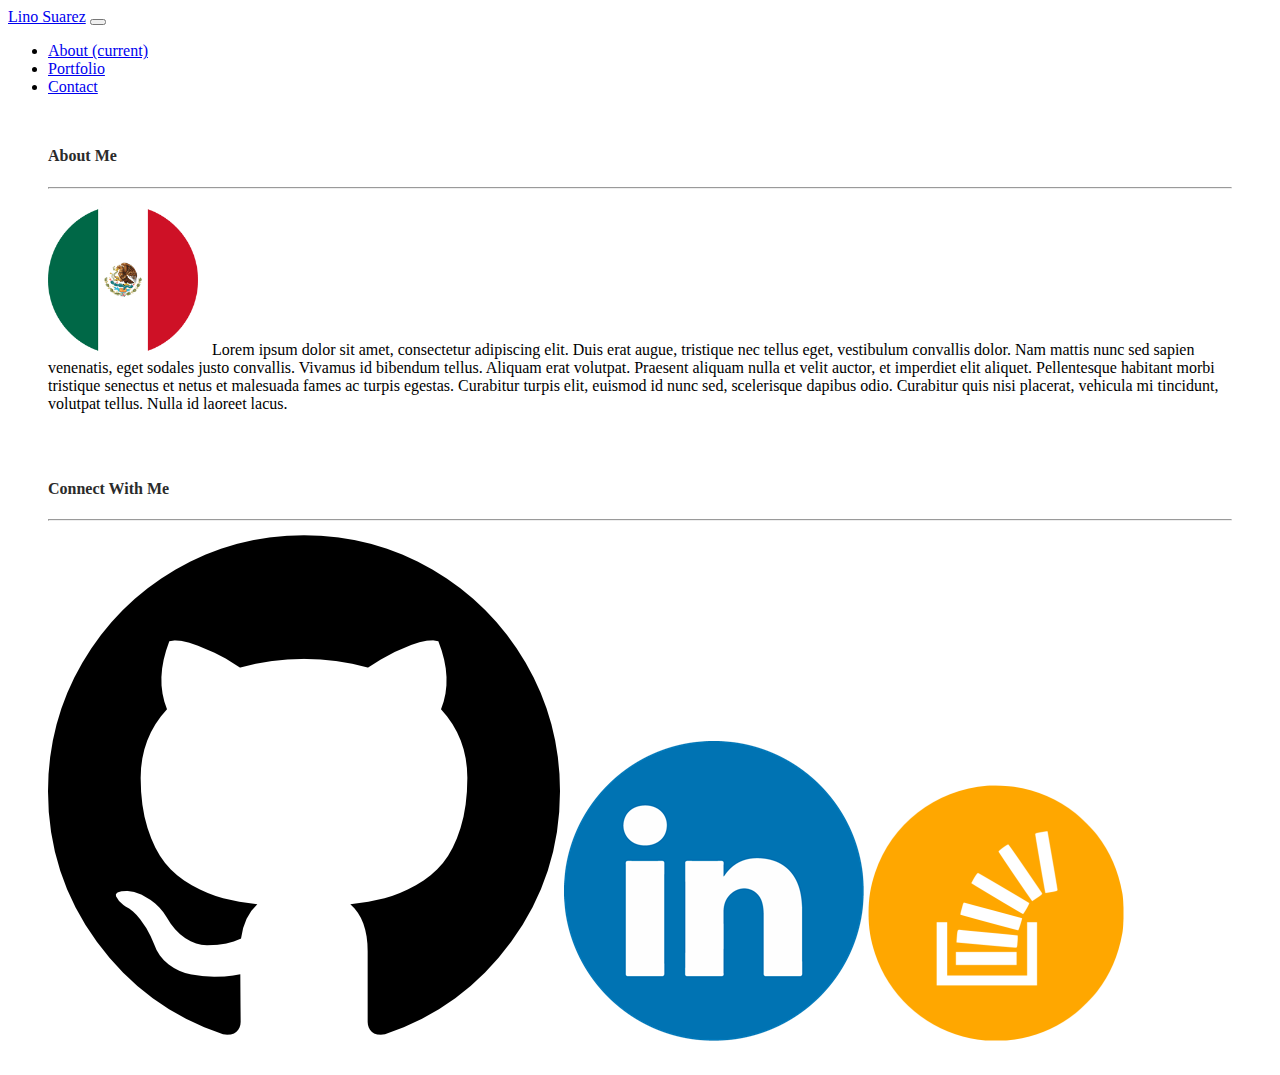
<file: index.html>
<!doctype html>
<html lang="en">
  <head>
    <title>Lino Suarez</title>
    <!-- Required meta tags -->
    <meta charset="utf-8">
    <meta name="viewport" content="width=device-width, initial-scale=1, shrink-to-fit=no">

    <!-- Bootstrap CSS -->
    <link rel="stylesheet" href="https://maxcdn.bootstrapcdn.com/bootstrap/4.0.0-beta.2/css/bootstrap.min.css" integrity="sha384-PsH8R72JQ3SOdhVi3uxftmaW6Vc51MKb0q5P2rRUpPvrszuE4W1povHYgTpBfshb" crossorigin="anonymous">
    
    <link rel="stylesheet" href="https://bootswatch.com/cyborg/bootstrap.css">
    <link rel="stylesheet" href="style.css">
</head>
  <body>
    <nav class="navbar navbar-expand-lg navbar-light bg-light">
        <a class="navbar-brand" href="#">Lino Suarez</a>
        <button class="navbar-toggler" type="button" data-toggle="collapse" data-target="#navbarSupportedContent" aria-controls="navbarSupportedContent" aria-expanded="false" aria-label="Toggle navigation">
          <span class="navbar-toggler-icon"></span>
        </button>
      
        <div class="collapse navbar-collapse" id="navbarSupportedContent">
                <ul class="navbar-nav ml-auto">
                    <li class="nav-item active">
                        <a class="nav-link" href="index.html">About <span class="sr-only">(current)</span></a>
                    </li>
                    <li class="nav-item">
                        <a class="nav-link" href="portfolio.html">Portfolio </a>
                    </li>
                    <li class="nav-item">
                        <a class="nav-link" href="contact.html">Contact </a>
                    </li>
                </ul>
        </div>
      </nav>
      <div class="row main">
    <div class="card col-sm-6 classWithPad">
            <div class="card-block">
              <h4 class="card-title">About Me</h4>
              
                <hr>
                <p><img class="float-left img-mxn" src="img/mxn.png" width="150" height="150"> Lorem ipsum dolor sit amet, consectetur adipiscing elit. Duis erat augue, tristique nec tellus eget, vestibulum convallis dolor. Nam mattis nunc sed sapien venenatis, eget sodales justo convallis.
                    Vivamus id bibendum tellus. Aliquam erat volutpat. Praesent aliquam nulla et velit auctor, et imperdiet elit aliquet.
                    Pellentesque habitant morbi tristique senectus et netus et malesuada fames ac turpis egestas. Curabitur turpis elit, euismod id nunc sed, scelerisque dapibus odio. Curabitur quis nisi placerat, vehicula mi tincidunt, volutpat tellus. Nulla id laoreet lacus.</p>
            </div>
    </div>
    <div class="card col-sm-5 classWithPad">
            <div class="card-block text-center">
                    <h4 class="card-title">Connect With Me</h4>
                    <hr>
                    <img src="img/github.png" class="col-md-3" alt="Cinque Terre" >
                    <img class="col-md-3" src="img/linkedin.png">
                    <img class="col-md-3" src="img/stack.png">
                  </div>
    </div>
</div>
    <!-- Optional JavaScript -->
    <!-- jQuery first, then Popper.js, then Bootstrap JS -->
    <script src="https://code.jquery.com/jquery-3.2.1.slim.min.js" integrity="sha384-KJ3o2DKtIkvYIK3UENzmM7KCkRr/rE9/Qpg6aAZGJwFDMVNA/GpGFF93hXpG5KkN" crossorigin="anonymous"></script>
    <script src="https://cdnjs.cloudflare.com/ajax/libs/popper.js/1.12.3/umd/popper.min.js" integrity="sha384-vFJXuSJphROIrBnz7yo7oB41mKfc8JzQZiCq4NCceLEaO4IHwicKwpJf9c9IpFgh" crossorigin="anonymous"></script>
    <script src="https://maxcdn.bootstrapcdn.com/bootstrap/4.0.0-beta.2/js/bootstrap.min.js" integrity="sha384-alpBpkh1PFOepccYVYDB4do5UnbKysX5WZXm3XxPqe5iKTfUKjNkCk9SaVuEZflJ" crossorigin="anonymous"></script>
  </body>
</html>
</file>
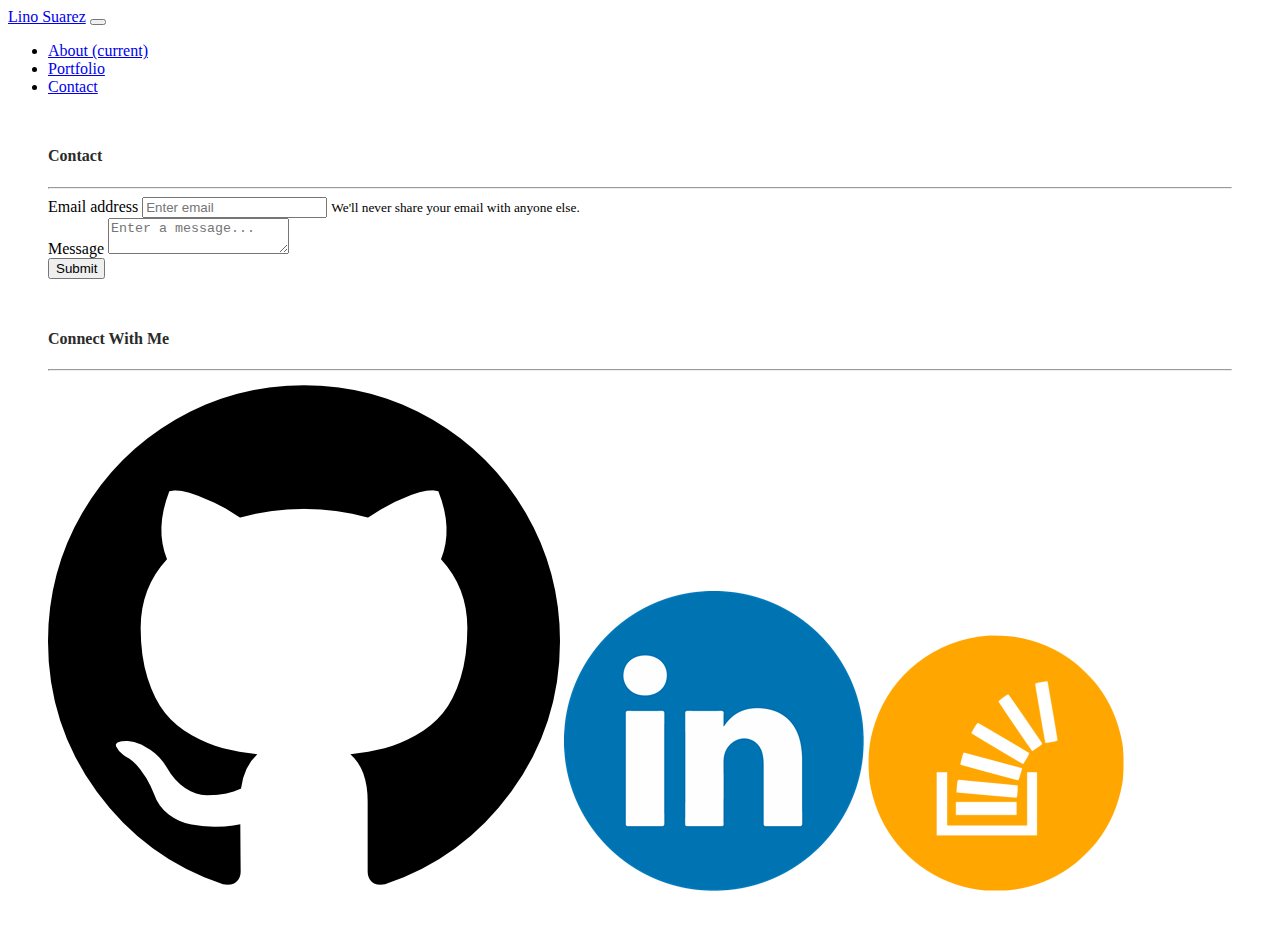
<file: contact.html>
<!doctype html>
<html lang="en">
  <head>
    <title>Lino Suarez</title>
    <!-- Required meta tags -->
    <meta charset="utf-8">
    <meta name="viewport" content="width=device-width, initial-scale=1, shrink-to-fit=no">

    <!-- Bootstrap CSS -->
    <link rel="stylesheet" href="https://maxcdn.bootstrapcdn.com/bootstrap/4.0.0-beta.2/css/bootstrap.min.css" integrity="sha384-PsH8R72JQ3SOdhVi3uxftmaW6Vc51MKb0q5P2rRUpPvrszuE4W1povHYgTpBfshb" crossorigin="anonymous">
    
    <link rel="stylesheet" href="https://bootswatch.com/cyborg/bootstrap.css">
    <link rel="stylesheet" href="style.css">
</head>
  <body>
    <nav class="navbar navbar-expand-lg navbar-light bg-light">
        <a class="navbar-brand" href="#">Lino Suarez</a>
        <button class="navbar-toggler" type="button" data-toggle="collapse" data-target="#navbarSupportedContent" aria-controls="navbarSupportedContent" aria-expanded="false" aria-label="Toggle navigation">
          <span class="navbar-toggler-icon"></span>
        </button>
      
        <div class="collapse navbar-collapse" id="navbarSupportedContent">
                <ul class="navbar-nav ml-auto">
                    <li class="nav-item active">
                        <a class="nav-link" href="index.html">About <span class="sr-only">(current)</span></a>
                    </li>
                    <li class="nav-item">
                        <a class="nav-link" href="portfolio.html">Portfolio </a>
                    </li>
                    <li class="nav-item">
                        <a class="nav-link" href="contact.html">Contact </a>
                    </li>
                </ul>
        </div>
      </nav>
      <div class="row main">
    <div class="card col-sm-6 classWithPad">
            <div class="card-block">
              <h4 class="card-title">Contact</h4>
              
                <hr>
                <form>
                        <div class="form-group">
                          <label for="exampleInputEmail1">Email address</label>
                          <input type="email" class="form-control" id="exampleInputEmail1" aria-describedby="emailHelp" placeholder="Enter email">
                          <small id="emailHelp" class="form-text text-muted">We'll never share your email with anyone else.</small>
                        </div>
                        <div class="form-group">
                          <label for="exampleInputPassword1">Message</label>
                          <textarea type="password" class="form-control" id="exampleInputPassword1" placeholder="Enter a message..."></textarea>
                        </div>
                        <button type="submit" class="btn btn-primary">Submit</button>
                      </form>
            </div>
    </div>
    <div class="card col-sm-5 classWithPad">
            <div class="card-block text-center">
                    <h4 class="card-title">Connect With Me</h4>
                    <hr>
                    <img src="img/github.png" class="col-md-3" alt="Cinque Terre" >
                    <img class="col-md-3" src="img/linkedin.png">
                    <img class="col-md-3" src="img/stack.png">
                  </div>
    </div>
</div>
    <!-- Optional JavaScript -->
    <!-- jQuery first, then Popper.js, then Bootstrap JS -->
    <script src="https://code.jquery.com/jquery-3.2.1.slim.min.js" integrity="sha384-KJ3o2DKtIkvYIK3UENzmM7KCkRr/rE9/Qpg6aAZGJwFDMVNA/GpGFF93hXpG5KkN" crossorigin="anonymous"></script>
    <script src="https://cdnjs.cloudflare.com/ajax/libs/popper.js/1.12.3/umd/popper.min.js" integrity="sha384-vFJXuSJphROIrBnz7yo7oB41mKfc8JzQZiCq4NCceLEaO4IHwicKwpJf9c9IpFgh" crossorigin="anonymous"></script>
    <script src="https://maxcdn.bootstrapcdn.com/bootstrap/4.0.0-beta.2/js/bootstrap.min.js" integrity="sha384-alpBpkh1PFOepccYVYDB4do5UnbKysX5WZXm3XxPqe5iKTfUKjNkCk9SaVuEZflJ" crossorigin="anonymous"></script>
  </body>
</html>
</file>
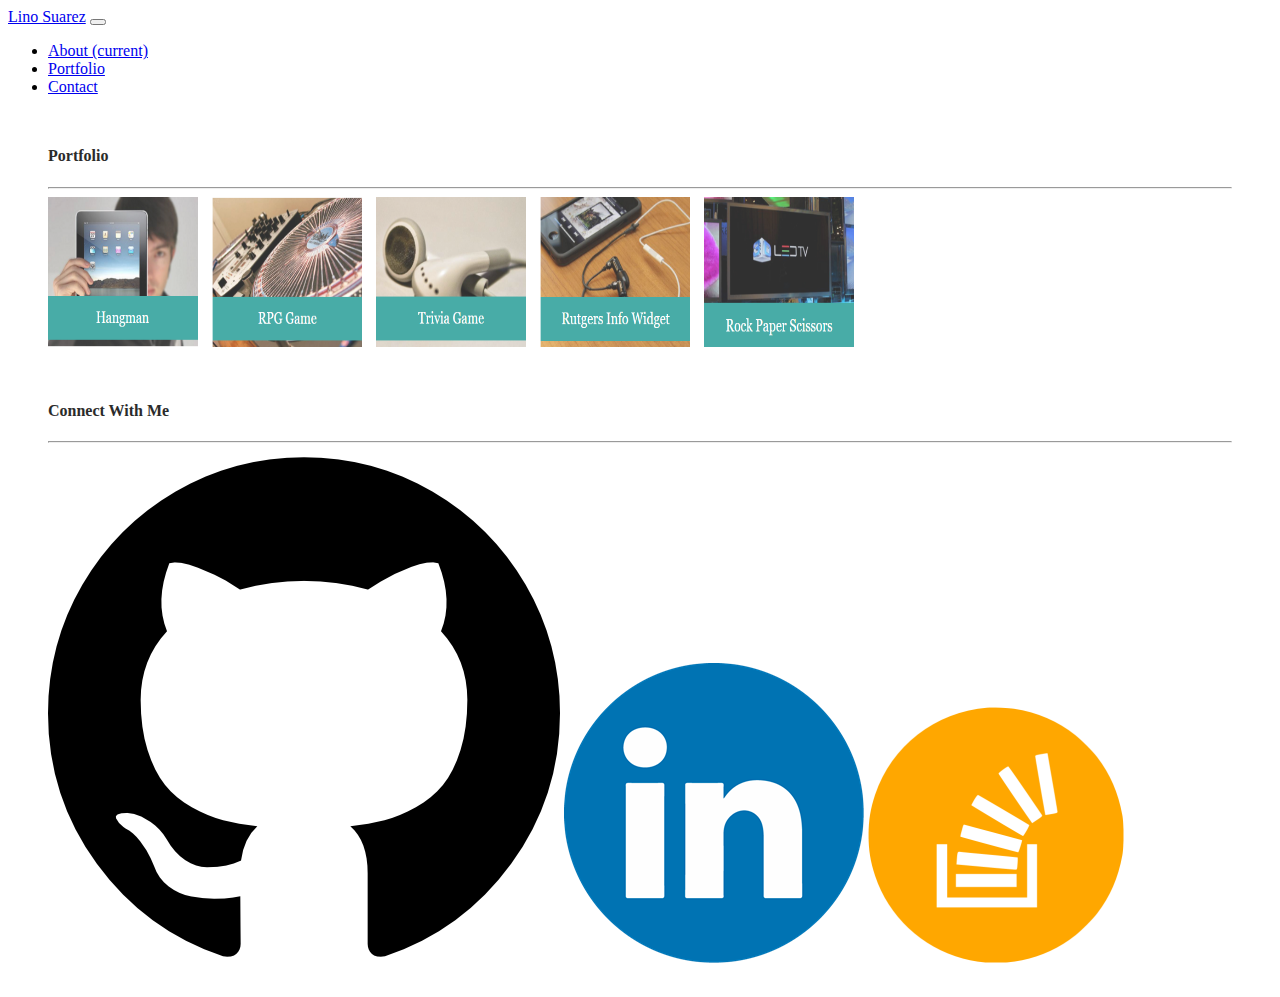
<file: portfolio.html>
<!doctype html>
<html lang="en">
  <head>
    <title>Lino Suarez</title>
    <!-- Required meta tags -->
    <meta charset="utf-8">
    <meta name="viewport" content="width=device-width, initial-scale=1, shrink-to-fit=no">

    <!-- Bootstrap CSS -->
    <link rel="stylesheet" href="https://maxcdn.bootstrapcdn.com/bootstrap/4.0.0-beta.2/css/bootstrap.min.css" integrity="sha384-PsH8R72JQ3SOdhVi3uxftmaW6Vc51MKb0q5P2rRUpPvrszuE4W1povHYgTpBfshb" crossorigin="anonymous">
    
    <link rel="stylesheet" href="https://bootswatch.com/cyborg/bootstrap.css">
    <link rel="stylesheet" href="style.css">
</head>
  <body>
    <nav class="navbar navbar-expand-lg navbar-light bg-light">
        <a class="navbar-brand" href="#">Lino Suarez</a>
        <button class="navbar-toggler" type="button" data-toggle="collapse" data-target="#navbarSupportedContent" aria-controls="navbarSupportedContent" aria-expanded="false" aria-label="Toggle navigation">
          <span class="navbar-toggler-icon"></span>
        </button>
      
        <div class="collapse navbar-collapse" id="navbarSupportedContent">
                <ul class="navbar-nav ml-auto">
                    <li class="nav-item active">
                        <a class="nav-link" href="index.html">About <span class="sr-only">(current)</span></a>
                    </li>
                    <li class="nav-item">
                        <a class="nav-link" href="portfolio.html">Portfolio </a>
                    </li>
                    <li class="nav-item">
                        <a class="nav-link" href="contact.html">Contact </a>
                    </li>
                </ul>
        </div>
      </nav>
      <div class="row main">
    <div class="card col-sm-6 classWithPad">
            <div class="card-block">
              <h4 class="card-title">Portfolio</h4>
              
                <hr>
                <img class="float-left img-mxn" src="img/1.png" width="150" height="150"> 
                <img class="float-left img-mxn" src="img/2.png" width="150" height="150"> 
                <img class="float-left img-mxn" src="img/3.png" width="150" height="150"> 
                <img class="float-left img-mxn" src="img/4.png" width="150" height="150"> 
                <img class="float-left img-mxn" src="img/5.png" width="150" height="150"> 
            </div>
    </div>
    <div class="card col-sm-5 classWithPad">
            <div class="card-block text-center">
                    <h4 class="card-title">Connect With Me</h4>
                    <hr>
                    <img src="img/github.png" class="col-md-3" alt="Cinque Terre" >
                    <img class="col-md-3" src="img/linkedin.png">
                    <img class="col-md-3" src="img/stack.png">
                  </div>
    </div>
</div>
    <!-- Optional JavaScript -->
    <!-- jQuery first, then Popper.js, then Bootstrap JS -->
    <script src="https://code.jquery.com/jquery-3.2.1.slim.min.js" integrity="sha384-KJ3o2DKtIkvYIK3UENzmM7KCkRr/rE9/Qpg6aAZGJwFDMVNA/GpGFF93hXpG5KkN" crossorigin="anonymous"></script>
    <script src="https://cdnjs.cloudflare.com/ajax/libs/popper.js/1.12.3/umd/popper.min.js" integrity="sha384-vFJXuSJphROIrBnz7yo7oB41mKfc8JzQZiCq4NCceLEaO4IHwicKwpJf9c9IpFgh" crossorigin="anonymous"></script>
    <script src="https://maxcdn.bootstrapcdn.com/bootstrap/4.0.0-beta.2/js/bootstrap.min.js" integrity="sha384-alpBpkh1PFOepccYVYDB4do5UnbKysX5WZXm3XxPqe5iKTfUKjNkCk9SaVuEZflJ" crossorigin="anonymous"></script>
  </body>
</html>
</file>
<file: style.css>
.main {
    margin: 20px;

}

.classWithPad { margin:10px; padding:10px; }
.img-mxn {
    margin-right: 10px;
}

.card-title {
    color: rgb(43, 43, 43);
}
</file>
